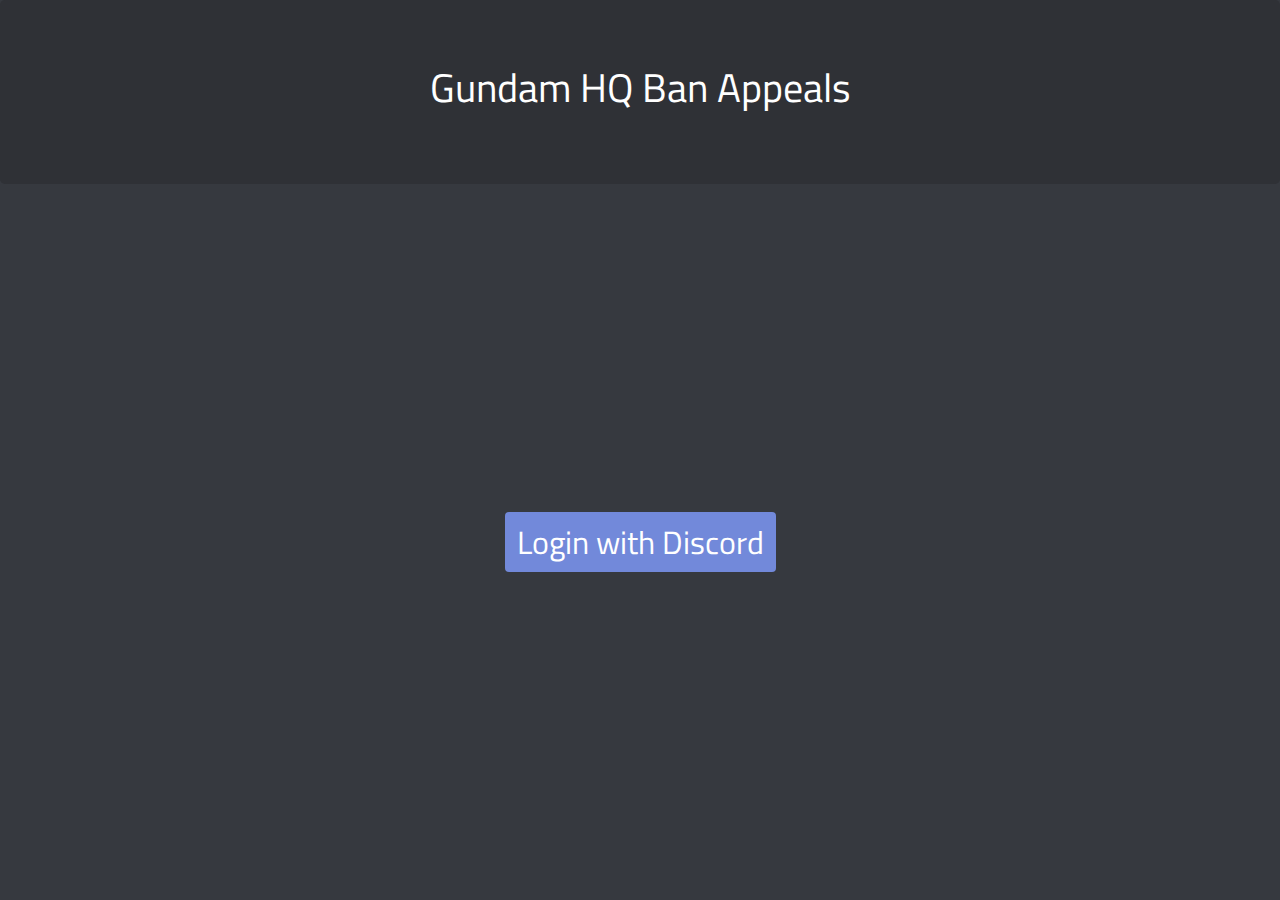
<file: public/index.html>
<!DOCTYPE html>
<html lang="en" class="h-100">
    <head>
        <meta charset="utf-8">
        <meta name="viewport" content="width=device-width, initial-scale=1, shrink-to-fit=no">

        <link rel="stylesheet" href="https://stackpath.bootstrapcdn.com/bootstrap/4.5.2/css/bootstrap.min.css" integrity="sha384-JcKb8q3iqJ61gNV9KGb8thSsNjpSL0n8PARn9HuZOnIxN0hoP+VmmDGMN5t9UJ0Z" crossorigin="anonymous">
        <link href="https://fonts.googleapis.com/css2?family=Titillium+Web&display=swap" rel="stylesheet">
        <link rel="stylesheet" href="style.css">

        <title>Ban Appeals</title>
    </head>
    <body class="h-100 d-flex flex-column justify-content-center align-items-stretch">
        <div class="jumbotron text-center mb-0">
            <h1>Gundam HQ Ban Appeals</h1>
        </div>

        <div class="flex-fill text-center d-flex h-100 justify-content-center align-items-center">
            <a class="btn" id="login" style="font-size: 2rem;" href="/.netlify/functions/oauth">Login with Discord</a>
        </div>
        <script>
            function generateRandomString() {
                const rand = Math.floor(Math.random() * 10);
                let randStr = "";

                for (let i = 0; i < 20 + rand; i++) {
                    randStr += String.fromCharCode(33 + Math.floor(Math.random() * 94));
                }

                return randStr;
            }

            const state = generateRandomString();
            localStorage.setItem("state", state);

            document.getElementById("login").href += `?state=${encodeURIComponent(state)}`;
        </script>
    </body>
</html>
</file>
<file: public/style.css>
body {
    background: #36393f;

    font-family: 'Titillium Web', sans-serif;
}

.jumbotron {
    background: #2f3136;
}

h1 {
    color: white;
}

button, a.btn {
    color: white !important;
    background-color: #7289da !important;
    border: none !important;
    box-shadow: none !important;

    transition: background-color .17s ease;
}

button:hover, a.btn:hover {
    background-color: #677bc4 !important;
}

button:active, a.btn:active {
    background-color: #5b6eae !important;
}

label {
    color: #8e9297;
}

textarea {
    color: #dcddde !important;

    background: rgba(0, 0, 0, 0.1) !important;
    border: 1px solid rgba(0, 0, 0, 0.3) !important;

    outline: none !important;
    box-shadow: none !important;

    transition: border-color .2s ease-in-out;
    resize: none;

    overflow-y: hidden;
}

textarea:hover {
    border-color: #040405 !important;
}

textarea:focus {
    border-color: #7289da !important;
}

.textInput {
    position: relative;
}

.remainingLength {
    position: absolute;
    bottom: 12px;
    right: 14px;
    font-size: 12px;
    font-family: monospace;
    pointer-events: none;
    color: #72767d;
}

.lowOnSpace {
    color: #f36c6c;
}

#username {
    color: white;
}
</file>
